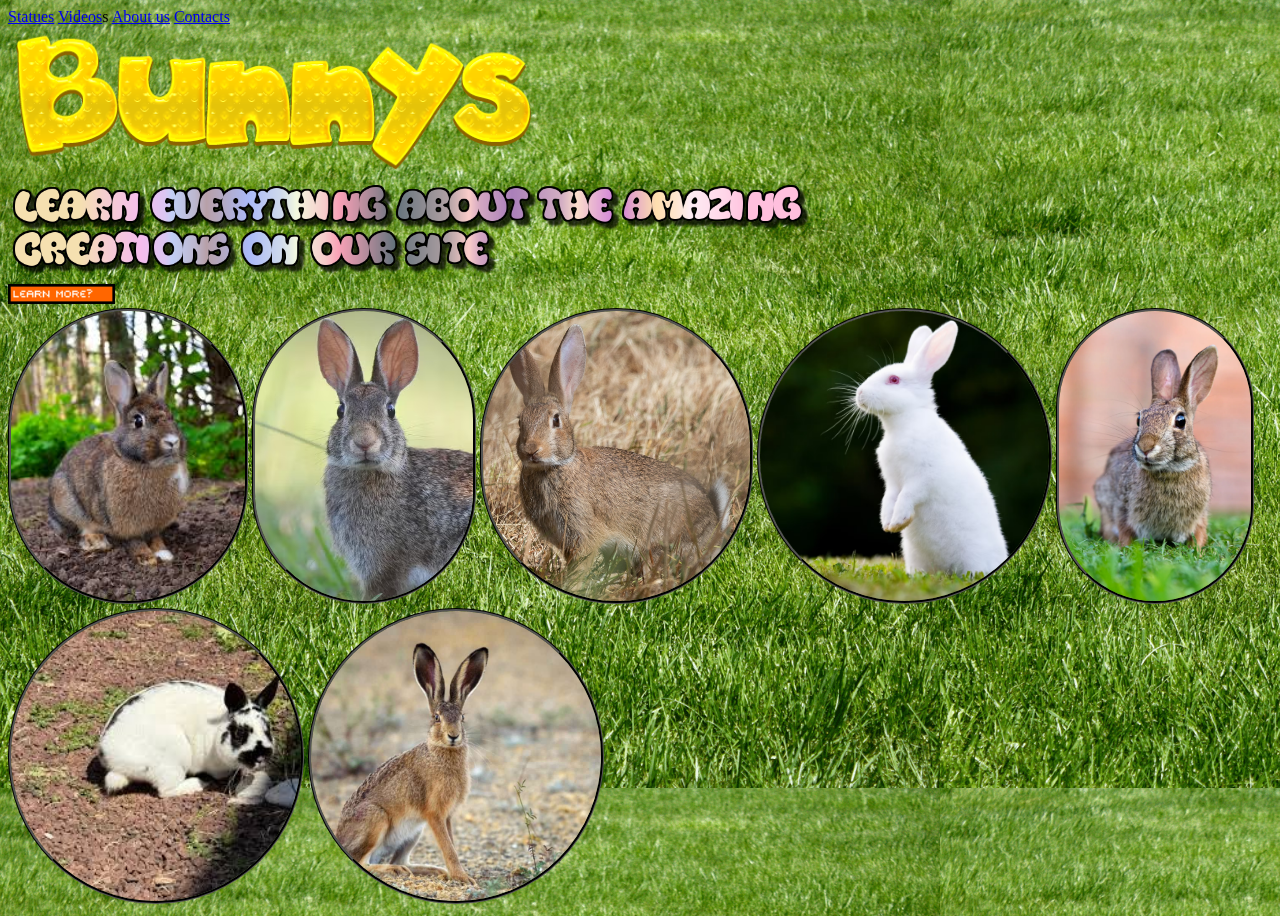
<file: index.html>
<!DOCTYPE html>
<html lang="en">
<head>
    <link rel="stylesheet" href="style.css">
    <meta charset="UTF-8">
    <meta name="viewport" content="width=device-width, initial-scale=1.0">
    <title>Document</title>
</head>
         <nav>
            <a href="#">Statues</a>
            <a href="#">Videos</a>s
            <a href="#">About us</a>
            <a href="#">Contacts</a>
        </nav>
<body>
         <img class="logo" src="image.png">
    </header>
    
    <main>
        <article>
            <div class="text">
                <img class="h3" src="image copy.png">
                </a>
                </div>      
                <img class="href" src="image copy 2.png">
                <div class="images">
                    <img src="Bunny.png">
                    <img src="Bunny 2.png">
                    <img src="Bunny 3.png">
                    <img src="Rabbit 4.png">
                    <img src="Rabbit 5.png">
                    <img src="Rabbit 6.png">
                    <img src="Hare.png"
        </article>
    </main>

</body>
</html>
</file>
<file: style.css>
header{
    height: 72px;
    display: flex;
    align-items: center;
    padding: 0 20;
    justify-content: space-between;
      border-style: none;
}
body{
    background-image: url(Back\ ground.png);
      border-style: none;
}
img{
    border-radius: 1100px;
    height: 290px;
    border-color: black;
    border-style: groove;
}
.logo{
    height: 150px;
    width: 530px;
    border-radius: 0px;
    border-style: none;
}
.href{
    height: 20px;
    border-radius: 0px;
      border-style: none;
}
.h3{
    height: 100px;
    border-radius: 0px;
      border-style: none;
}
</file>
